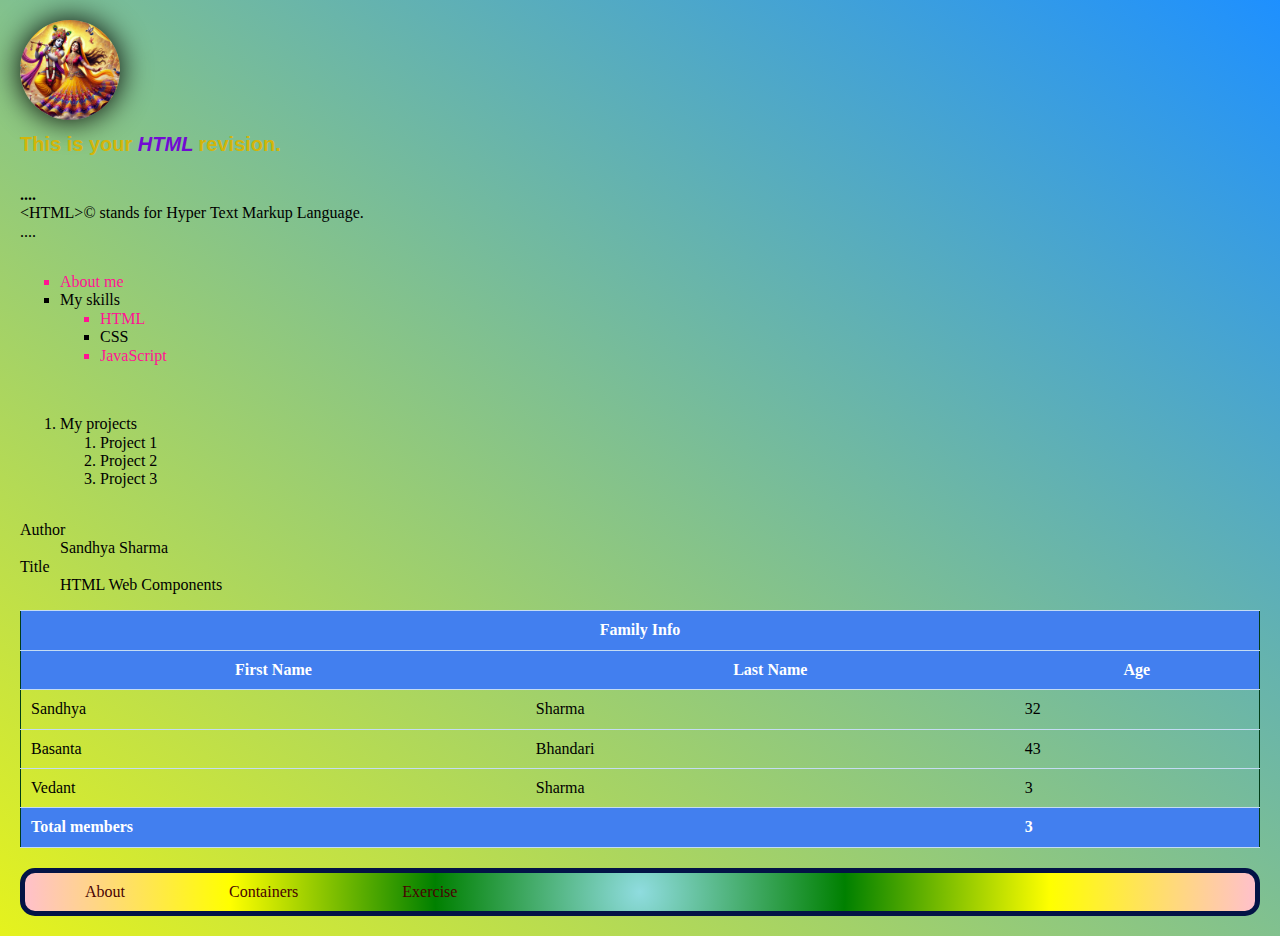
<file: index.html>
<!DOCTYPE html>
<html lang="en">
  <head>
    <meta charset="UTF-8" />
    <meta name="viewport" content="width=device-width, initial-scale=1.0" />
    <title>HTML Revision</title>
    <link rel="stylesheet" href="css/normalize.css">
    <link rel="stylesheet" href="css/styles.css" />
    <img
      class="logo"
      src="images/krishna.png"
      alt="Krishna and radha dancing"
    />
  </head>
  <body>
    <h1 class="firstline">This is your <em>HTML </em>revision.</h1>
    <p>&lt;HTML&gt;&copy; stands for Hyper Text Markup Language.</p>

    <ul>
      <li>About me</li>
      <li>My skills</li>
      <ul>
        <li>HTML</li>
        <li>CSS</li>
        <li>JavaScript</li>
      </ul>
      <br />
    </ul>

    <ol>
      <li>My projects</li>
      <ol>
        <li>Project 1</li>
        <li>Project 2</li>
        <li>Project 3</li>
      </ol>
    </ol>

    <dl>
      <dt>Author</dt>
      <dd>Sandhya Sharma</dd>
      <dt>Title</dt>
      <dd>HTML Web Components</dd>
    </dl>

    <table>
      <thead>
        <tr>
          <th colspan="3">Family Info</th>
        </tr>
        <tr>
          <th>First Name</th>
          <th>Last Name</th>
          <th>Age</th>
        </tr>
      </thead>
      <tbody>
        <tr>
          <td>Sandhya</td>
          <td>Sharma</td>
          <td>32</td>
        </tr>
        <tr>
          <td>Basanta</td>
          <td>Bhandari</td>
          <td>43</td>
        </tr>
        <tr>
          <td>Vedant</td>
          <td>Sharma</td>
          <td>3</td>
        </tr>
      </tbody>
      <tfoot>
        <tr>
          <th colspan="2">Total members</th>
          <th>3</th>
        </tr>
      </tfoot>
    </table>

    <footer>
      <a href="about.html">About</a>
      <a href="container.html">Containers</a>
      <a href="exercise.html">Exercise</a>
    </footer>
  </body>
</html>
</file>
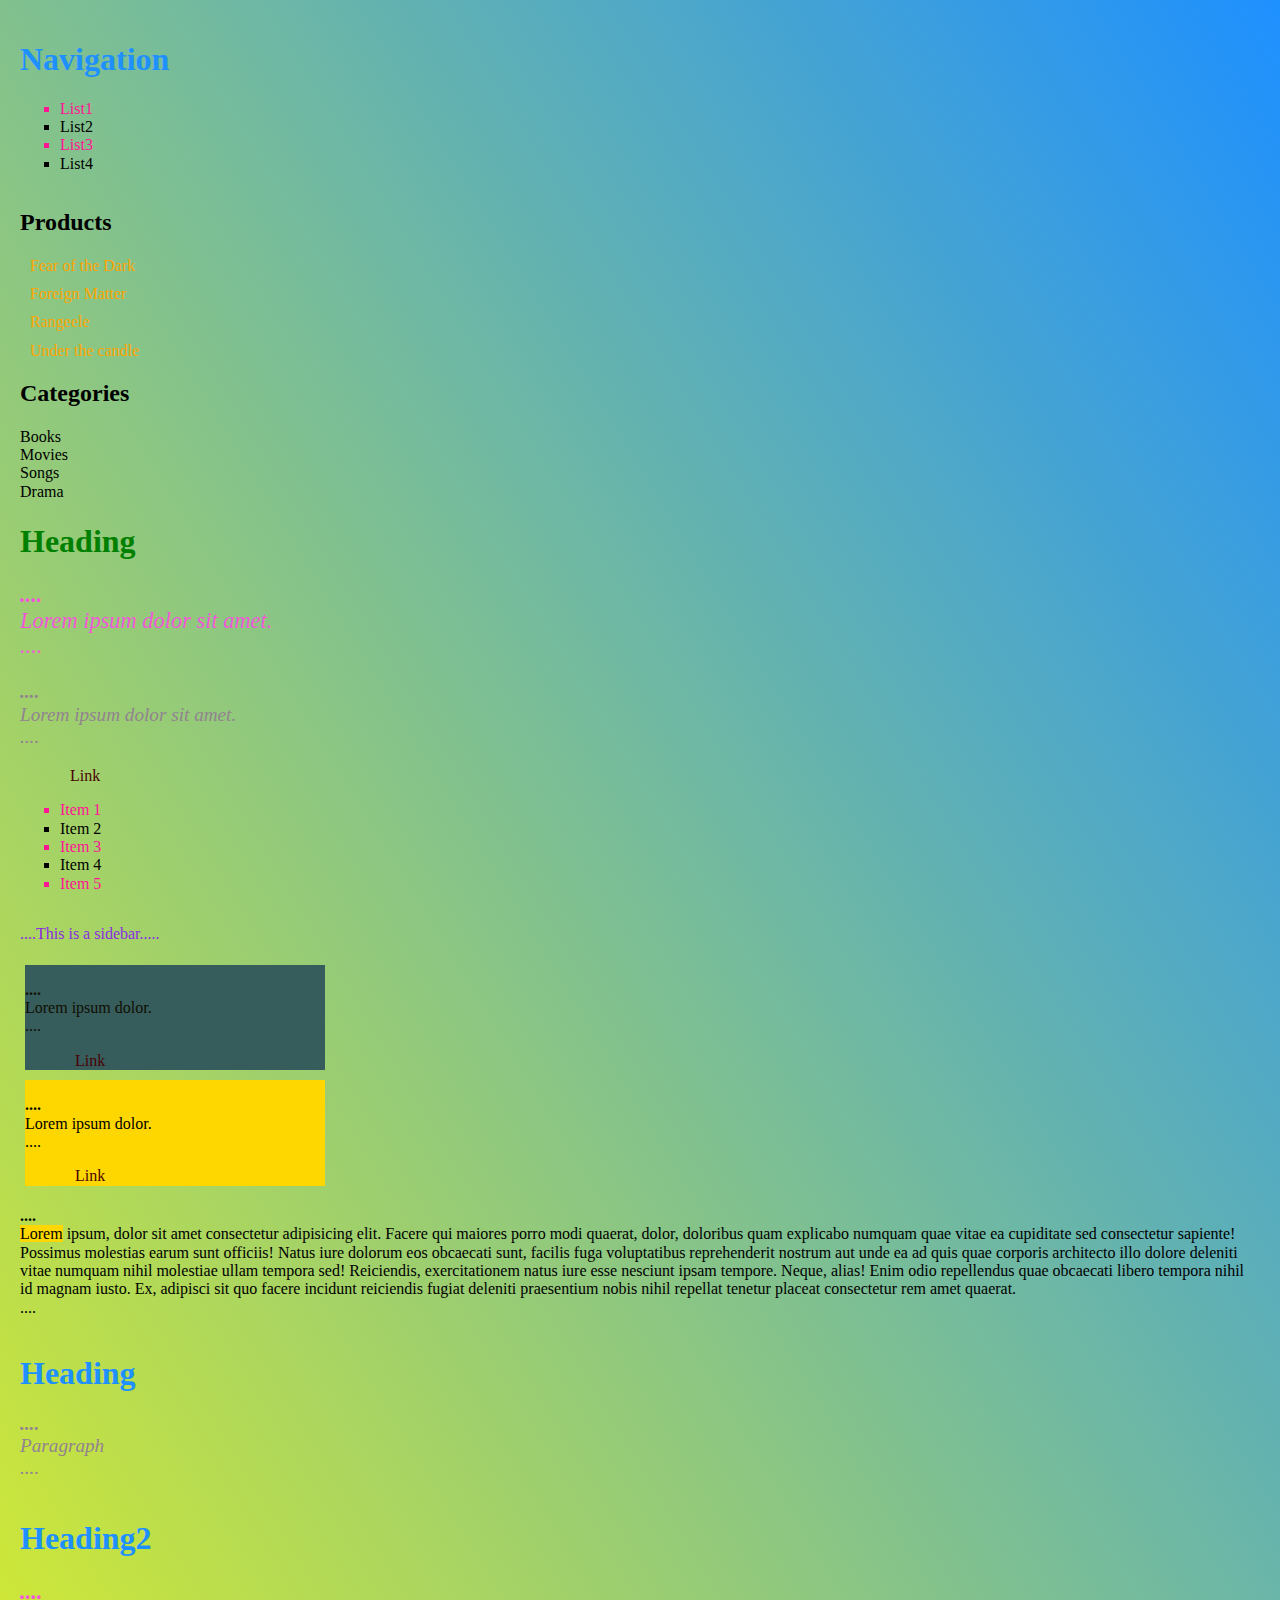
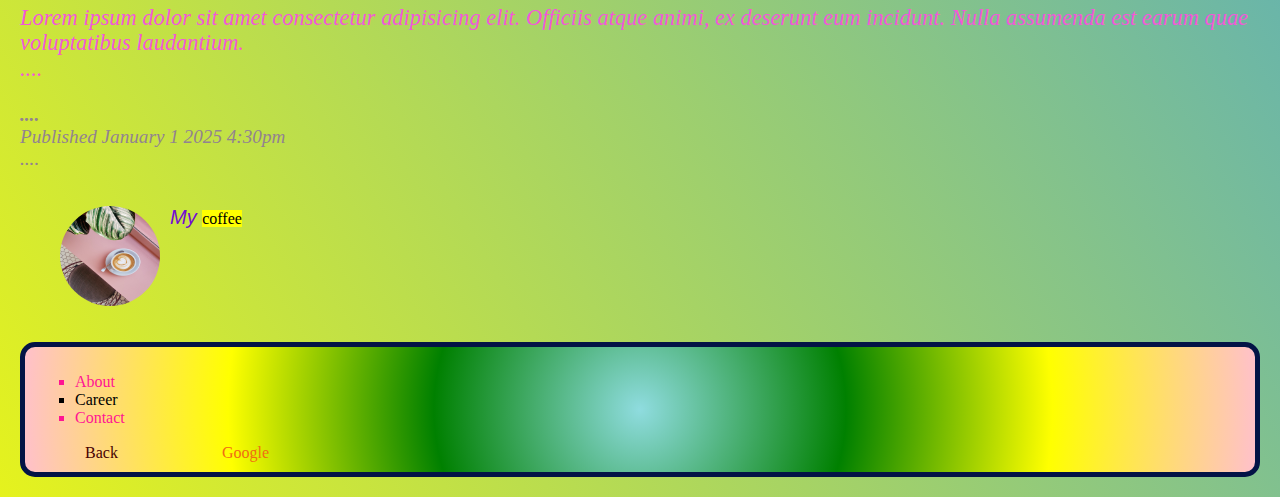
<file: container.html>
<!DOCTYPE html>
<html lang="en">
  <head>
    <meta charset="UTF-8" />
    <meta name="viewport" content="width=device-width, initial-scale=1.0" />
    <title>Document</title>
    <link rel="stylesheet" href="css/normalize.css" />
    <link rel="stylesheet" href="css/styles.css" />
    <style>
      #first {
        color: rgb(15, 15, 1);
        background-color: rgb(55, 92, 92);
      }
    </style>
  </head>
  <body>
    <header>
      <nav>
        <h1>Navigation</h1>
        <ul>
          <li>List1</li>
          <li>List2</li>
          <li>List3</li>
          <li>List4</li>
        </ul>
      </nav>
    </header>

    <main>
      <section id="products">
        <h2>Products</h2>
        <article>Fear of the Dark</article>
        <article>Foreign Matter</article>
        <article>Rangeele</article>
        <article>Under the candle</article>
      </section>

      <section>
        <h2>Categories</h2>
        <article>Books</article>
        <article>Movies</article>
        <article>Songs</article>
        <article>Drama</article>
      </section>
    </main>

    <article>
        <h1 id="pro" class="highlights">Heading</h1>
        <p>Lorem ipsum dolor sit amet.</p>
        <p>Lorem ipsum dolor sit amet.</p>
        <a href="#">Link</a>
        <ul>
            <li>Item 1</li>
            <li>Item 2</li>
            <li>Item 3</li>
            <li>Item 4</li>
            <li>Item 5</li>
        </ul>
    </article>

    <aside>
      <p style="display: flex; color: blueviolet">This is a sidebar.</p>
    </aside>

    <div id="first" class="product">
      <p>Lorem ipsum dolor.</p>
      <a href="#">Link</a>
    </div>

    <div class="product">
      <p>Lorem ipsum dolor.</p>
      <a href="#">Link</a>
    </div>

    <p>
      <span class="highlight">Lorem</span> ipsum, dolor sit amet consectetur
      adipisicing elit. Facere qui maiores porro modi quaerat, dolor, doloribus
      quam explicabo numquam quae vitae ea cupiditate sed consectetur sapiente!
      Possimus molestias earum sunt officiis! Natus iure dolorum eos obcaecati
      sunt, facilis fuga voluptatibus reprehenderit nostrum aut unde ea ad quis
      quae corporis architecto illo dolore deleniti vitae numquam nihil
      molestiae ullam tempora sed! Reiciendis, exercitationem natus iure esse
      nesciunt ipsam tempore. Neque, alias! Enim odio repellendus quae obcaecati
      libero tempora nihil id magnam iusto. Ex, adipisci sit quo facere incidunt
      reiciendis fugiat deleniti praesentium nobis nihil repellat tenetur
      placeat consectetur rem amet quaerat.
    </p>

    <article class="article">
      <h1>Heading</h1>
      <p>Paragraph</p>
    </article>

    <article class="article">
      <h1>Heading2</h1>
      <p>
        Lorem ipsum dolor sit amet consectetur adipisicing elit. Officiis atque
        animi, ex deserunt eum incidunt. Nulla assumenda est earum quae
        voluptatibus laudantium.
      </p>
      <p>
        Published <time datetime="2025-01-01 16:30">January 1 2025 4:30pm</time>
      </p>
    </article>

    <figure>
      <img src="images/coffee.jpg" alt="a cup of coffee" />
      <figcaption><em>My </em> <mark>coffee</mark></figcaption>
    </figure>

    <footer>
      <nav>
        <ul>
          <li>About</li>
          <li>Career</li>
          <li>Contact</li>
        </ul>
      </nav>
      <a href="index.html">Back</a>
      <a href="https://google.com" target="_blank">Google</a>
    </footer>
  </body>
</html>
</file>
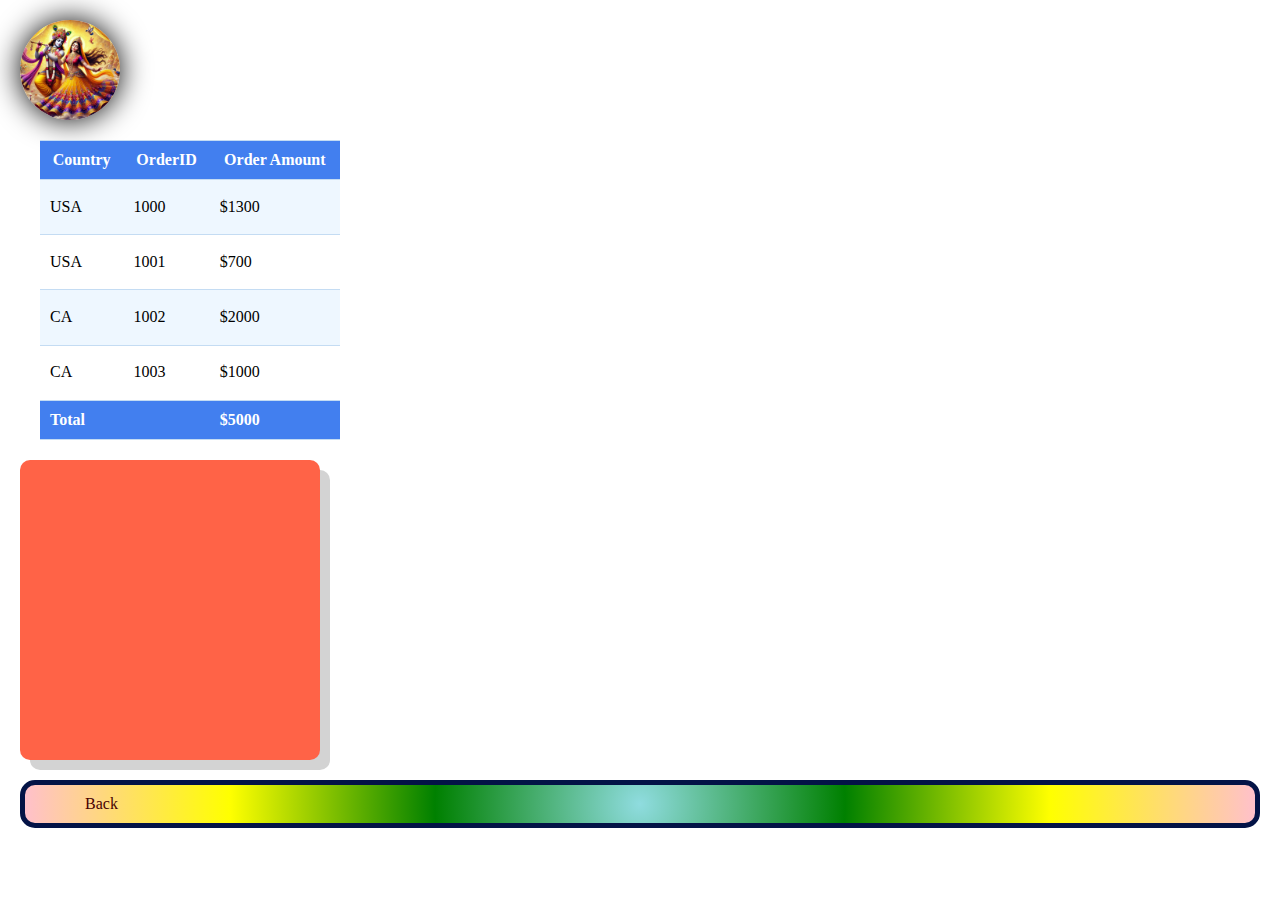
<file: exercise.html>
<!DOCTYPE html>
<html lang="en">
  <head>
    <meta charset="UTF-8" />
    <meta name="viewport" content="width=device-width, initial-scale=1.0" />
    <title>Exercise</title>
    <link rel="stylesheet" href="css/normalize.css" />
    <link rel="stylesheet" href="css/styles.css" />
    <img
      class="logo"
      src="images/krishna.png"
      alt="Krishna and radha dancing"
    />
  </head>
  <body class="exercises">
    <table class="exercise">
      <thead>
        <tr>
          <th>Country</th>
          <th>OrderID</th>
          <th>Order Amount</th>
        </tr>
      </thead>
      <tbody>
        <tr>
          <td>USA</td>
          <td>1000</td>
          <td>$1300</td>
        </tr>
        <tr>
          <td>USA</td>
          <td>1001</td>
          <td>$700</td>
        </tr>
        <tr>
          <td>CA</td>
          <td>1002</td>
          <td>$2000</td>
        </tr>
        <tr>
          <td>CA</td>
          <td>1003</td>
          <td>$1000</td>
        </tr>
      </tbody>
      <tfoot>
        <tr>
          <th colspan="2">Total</th>
          <th>$5000</th>
        </tr>
      </tfoot>
    </table>

    <div class="box">
      
    </div>

    <footer>
      <a href="index.html">Back</a>
    </footer>
  </body>
</html>
</file>
<file: css/styles.css>
body {
  margin: 20px;
  display: flex;
  flex-direction: column;
  min-height: 50vh;
  background: linear-gradient(to bottom left, dodgerblue, yellow 113%);
}
img {
  width: 100px;
  height: 100px;
  border-radius: 50px;
  float: left;
  margin-right: 10px;
}
.logo {
  box-shadow: 0 0 30px black;
}
.logo:hover {
  transform: scale(1.1);
}
.firstline {
  font-size: 20px;
  font-family: "Arial";
  color: #d3b50a;
}
em {
  font-size: 20px;
  font-family: "Arial";
  color: #720ad3;
}
.coffee {
  width: 400px;
  height: 400px;
  border-radius: 10px;
  float: left;
  margin-right: 10px;
  margin-bottom: 25px;
  object-fit: cover;
}
video {
  width: 400px;
  height: 400px;
  border-radius: 10px;
  float: left;
  margin-right: 10px;
  object-fit: cover;
  margin-bottom: 25px;
}
ul {
  list-style-type: square;
}

table,
tr,
th,
td {
  border: 1px solid rgb(1, 61, 24);
  border-collapse: collapse;
  padding: 10px;
}
tfoot {
  text-align: left;
}

footer {
  margin-top: 20px;
  padding: 10px;
  text-align: left;
  background:radial-gradient(circle,rgb(143, 220, 223),green,yellow, pink);
  border: 5px solid rgb(3, 19, 70);
  border-radius: 15px;
}
a {
  margin: 0 50px;
  color: #490202;
  text-decoration: none;
}

.product {
  margin: 5px;
  background-color: gold;
  width: 300px;
}
.highlight {
  background-color: gold;

}
#products  article {
  color: orange;
  margin: 10px;
}
a[href*="google"] {
  color: #f16c13;
}
article p:first-of-type {
  font-size: 140%;
  font-style: italic;
  color: #f357d9;
}
article p:last-of-type {
  font-size: 120%;
  font-style: italic;
  color: #928390;
}
ul li:nth-child(odd){
  color: deeppink;
}
a:visited {
  color: rgb(4, 8, 12);
}
a:hover a:focus {
  color: #fffb23;
}

p::first-letter {
  font-size: 200%;
  color: #080000;

}
p::first-line {
  text-transform: uppercase;
  font-weight: bold;
}

::selection {
  background-color: #f357d9;
}

p::before {
  content: "....";
  display: block;
}

p::after {
  content: "....";
  display: block;
}
h1 {
  color: dodgerblue;
}

.highlights#pro {
  color: green;
}
.highlights {
  color: #f357d9;
}
.exercises {
  background: local;
}
.exercise {
  margin: 20px;
  width: 300px;
  height: 300px;
}
th {
  background-color: #427fef;
  color: white;
}
.exercise tr:nth-child(odd) {
  background-color: #eef7ff;

}
.exercise, td, th, tr {
  border: 1px solid #c4dcf3;
  border-left: 0;
  border-right: 0;
  border-collapse: collapse;

}
.box {
  width: 300px;
  height: 300px;
  background-color: tomato;
  box-shadow: 10px 10px lightgrey;
  border-radius: 10px;
}
.box:hover {
  transition: transform 1s ease;
  transform:rotate(180deg);
  box-shadow: 10px 10px #cf1010;
}
</file>
